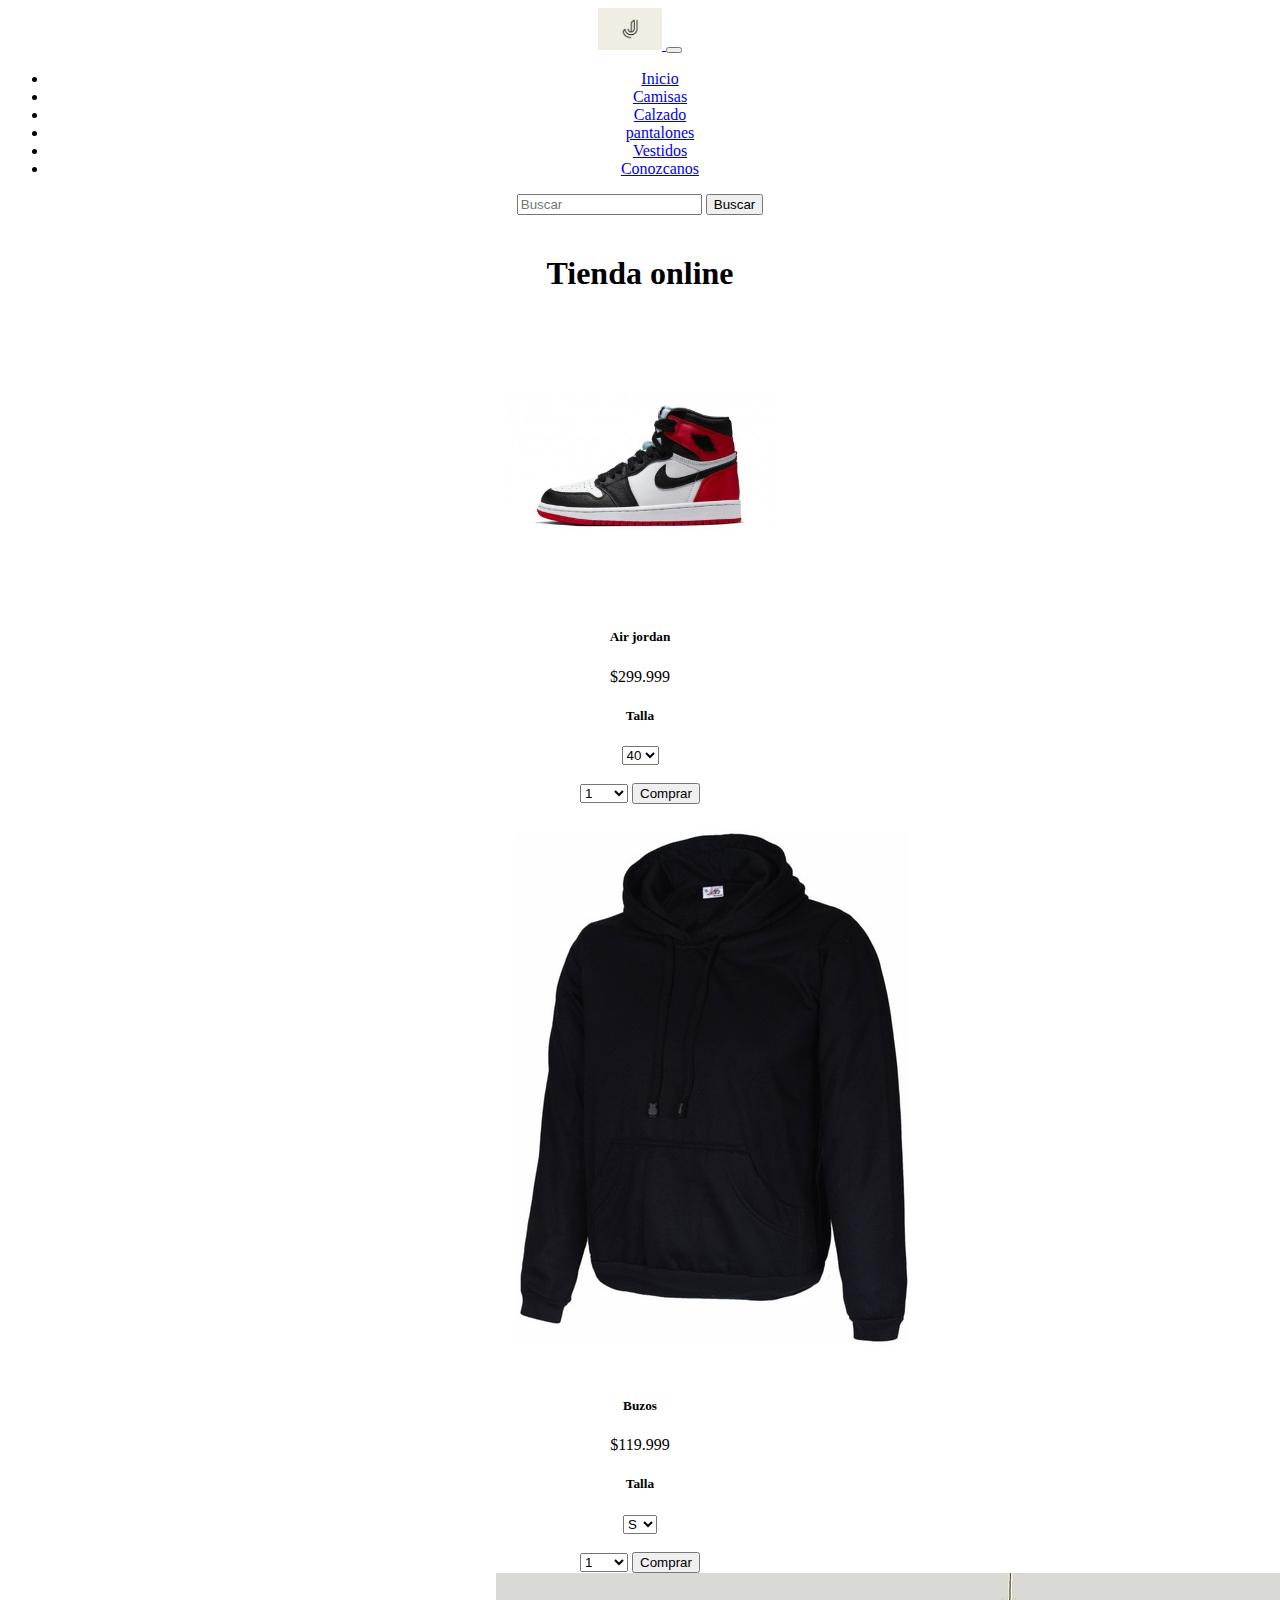
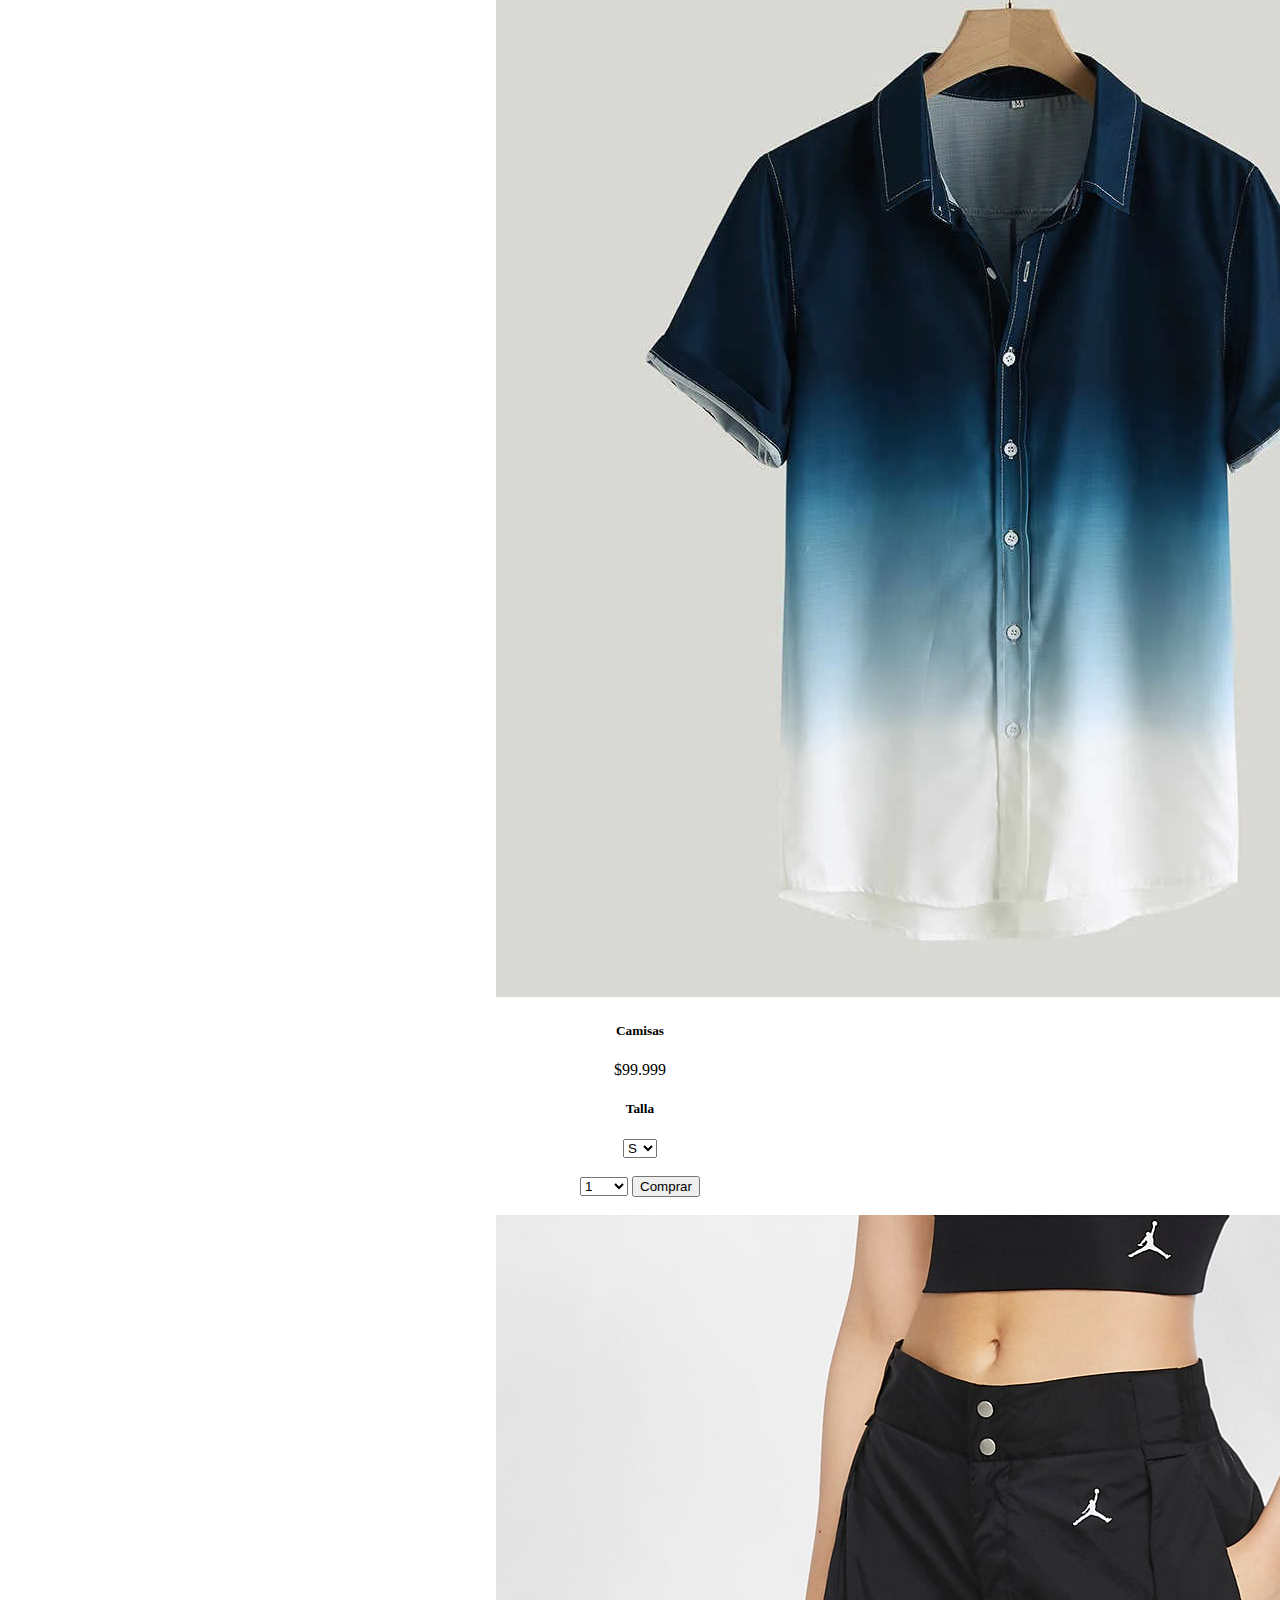
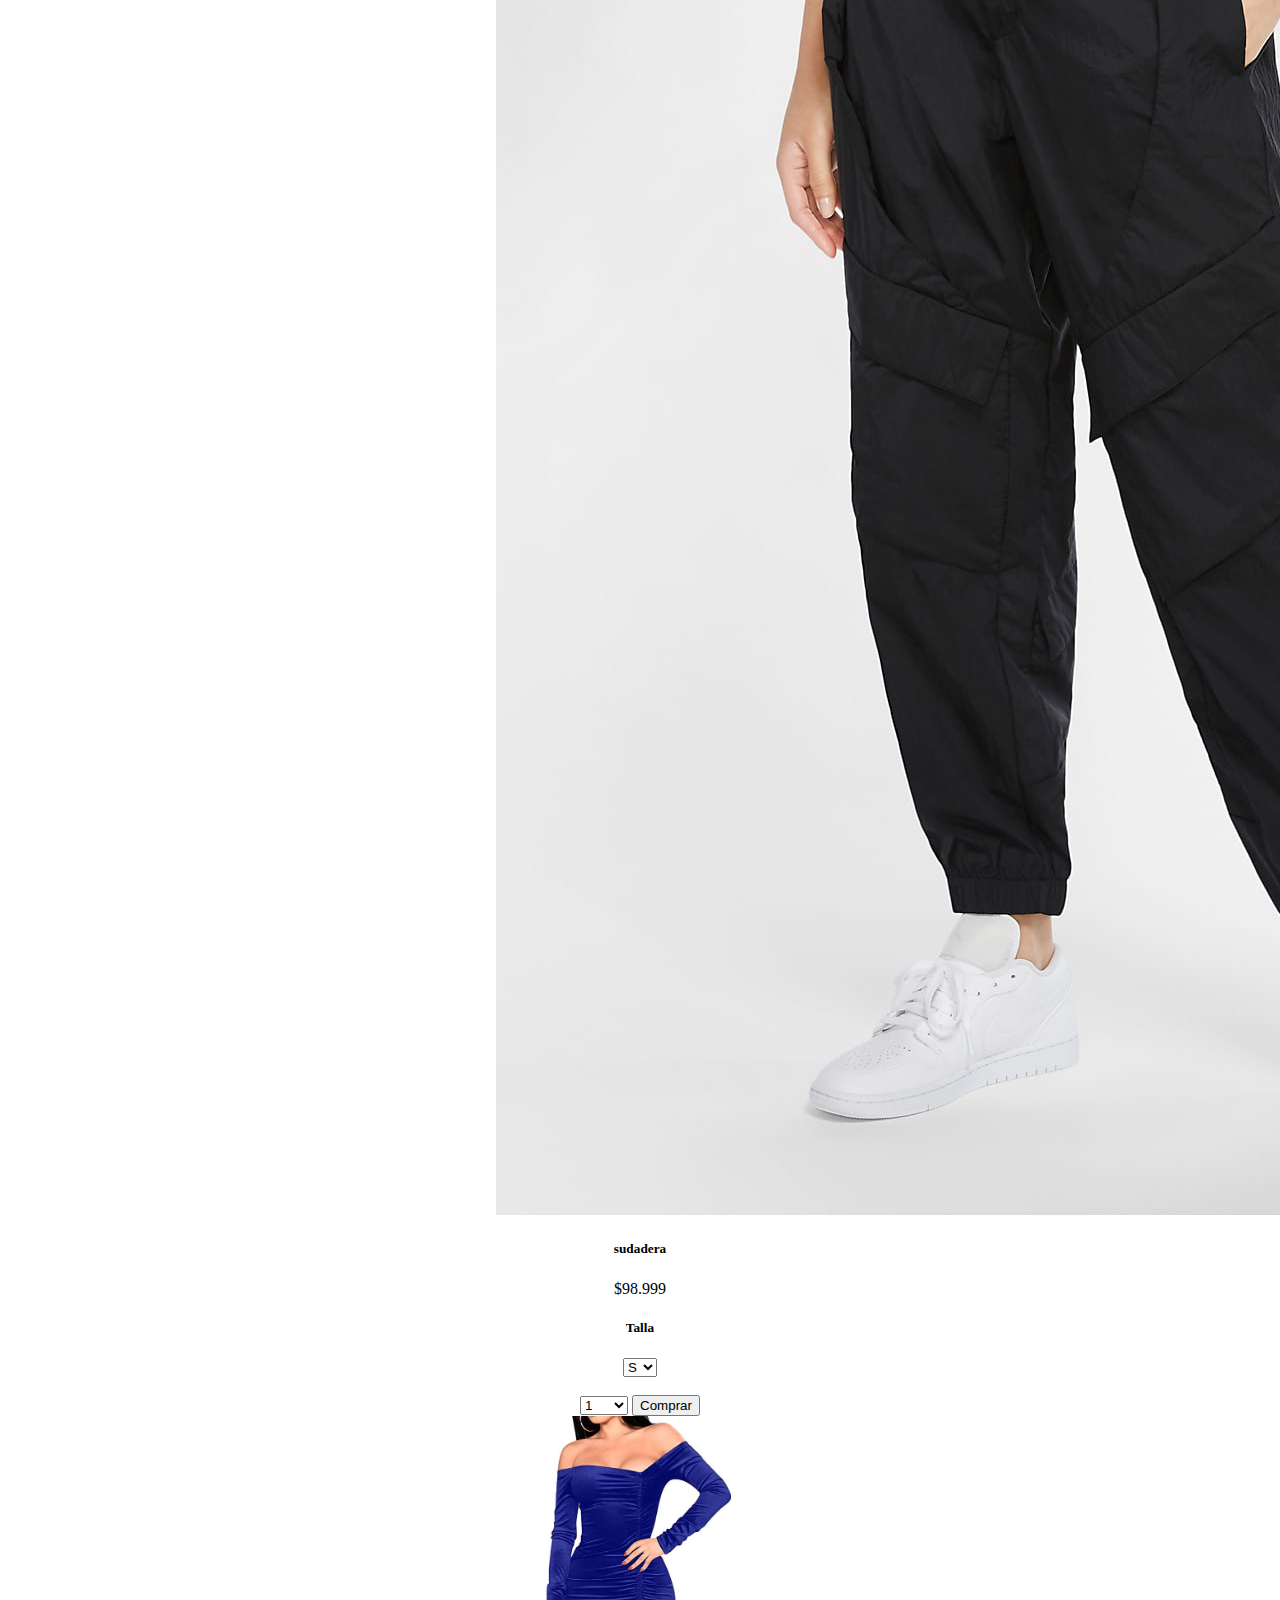
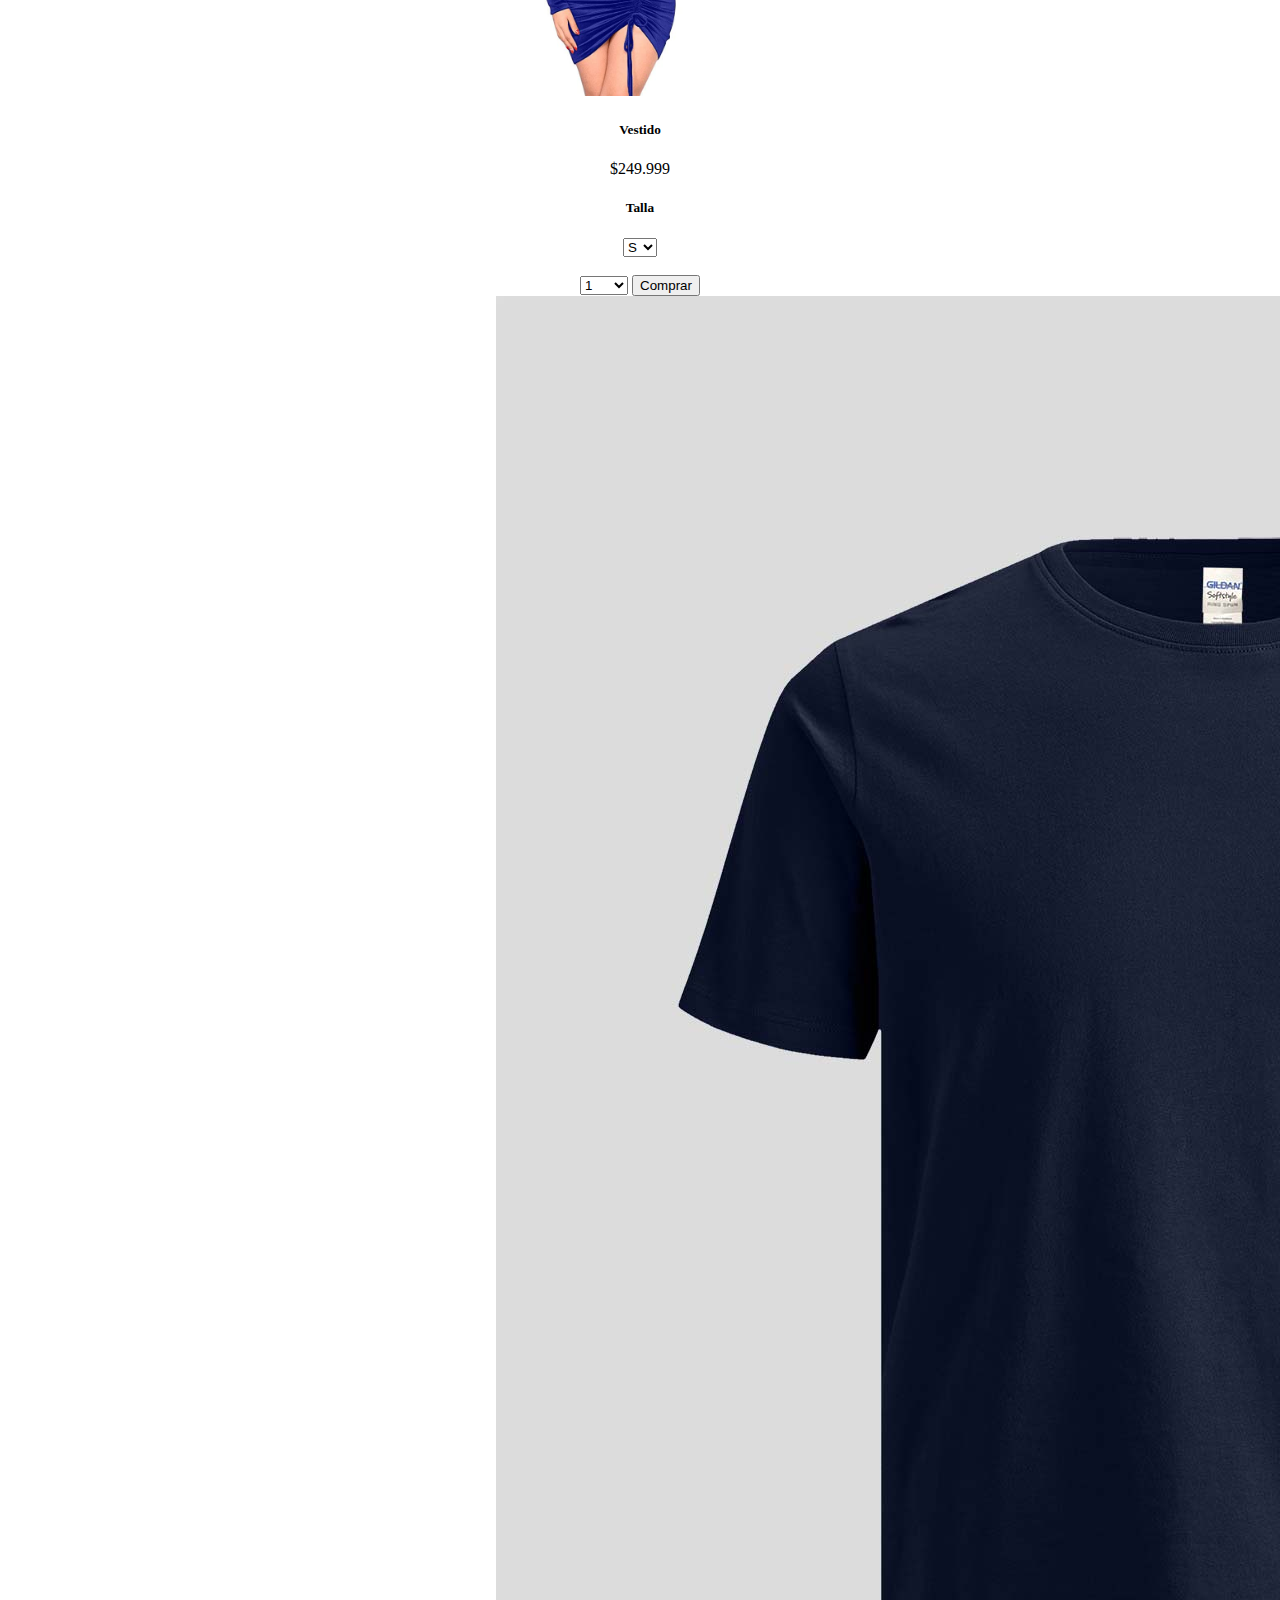
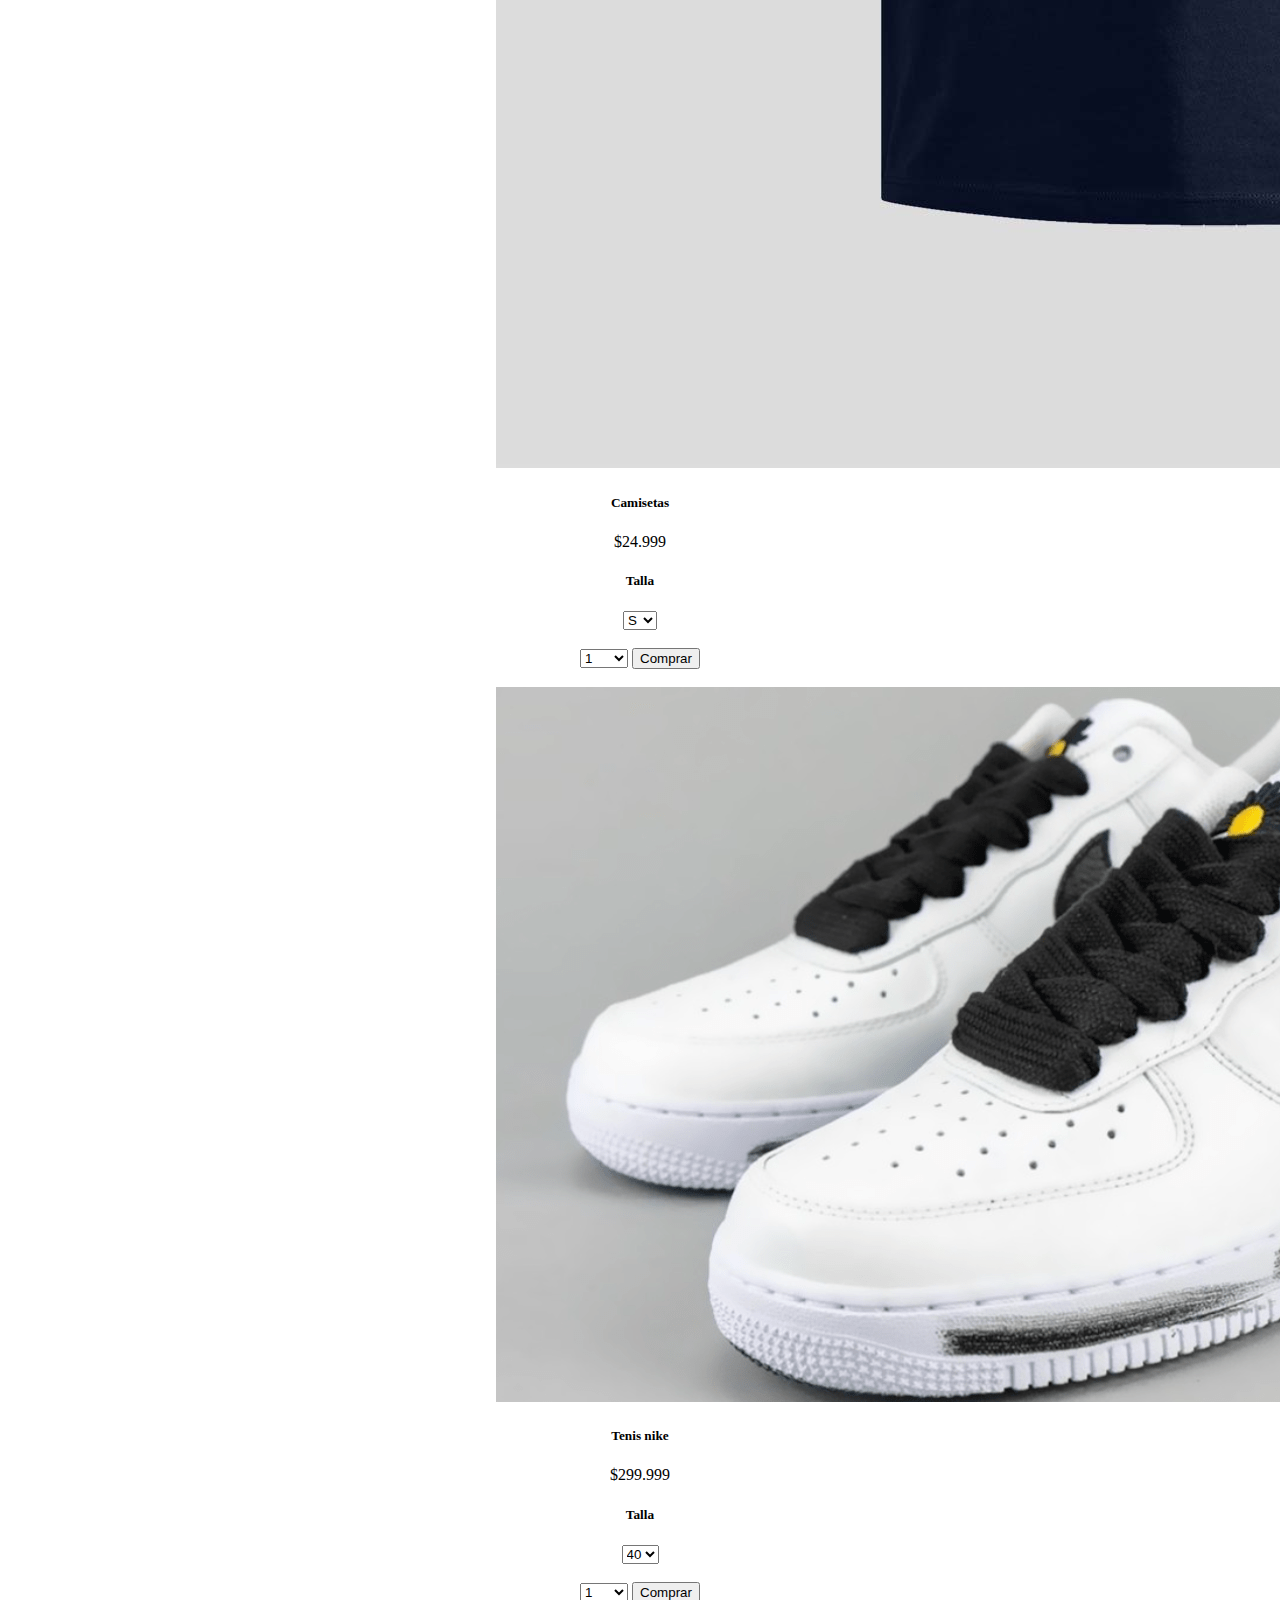
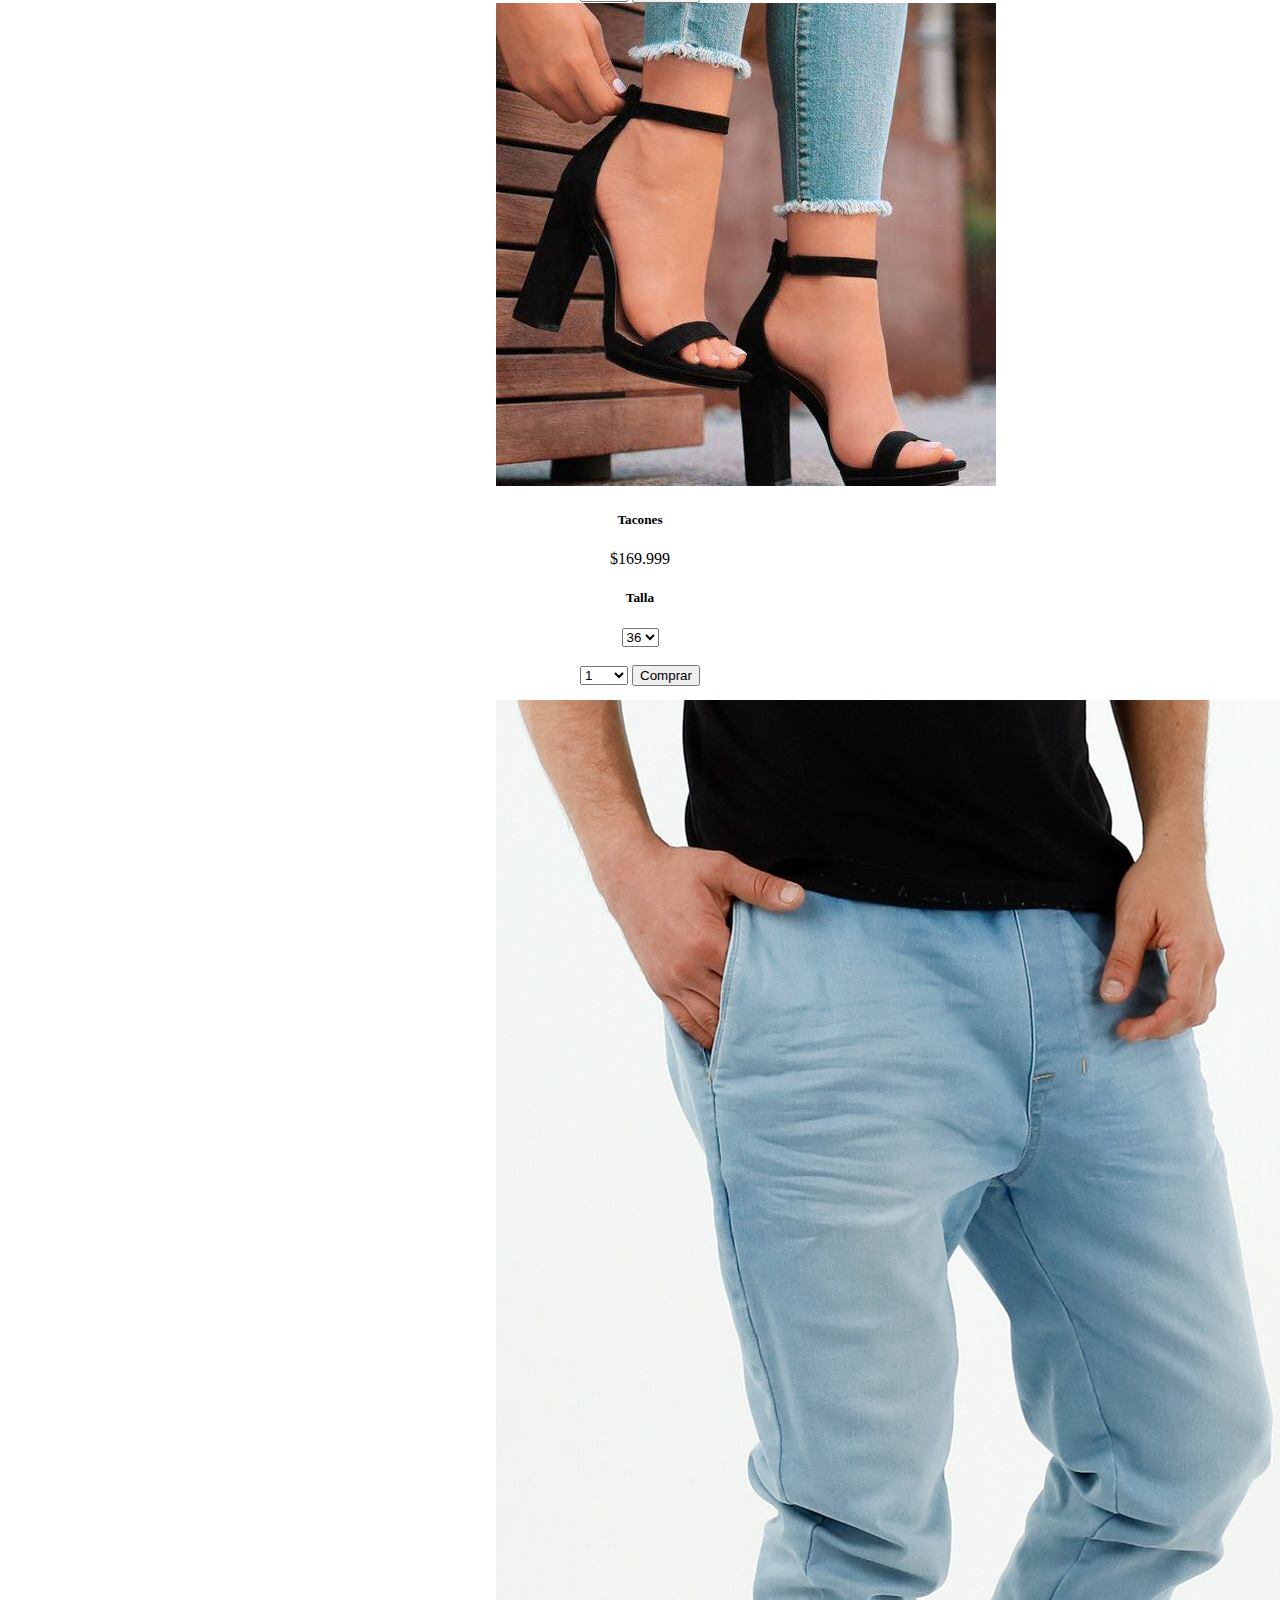
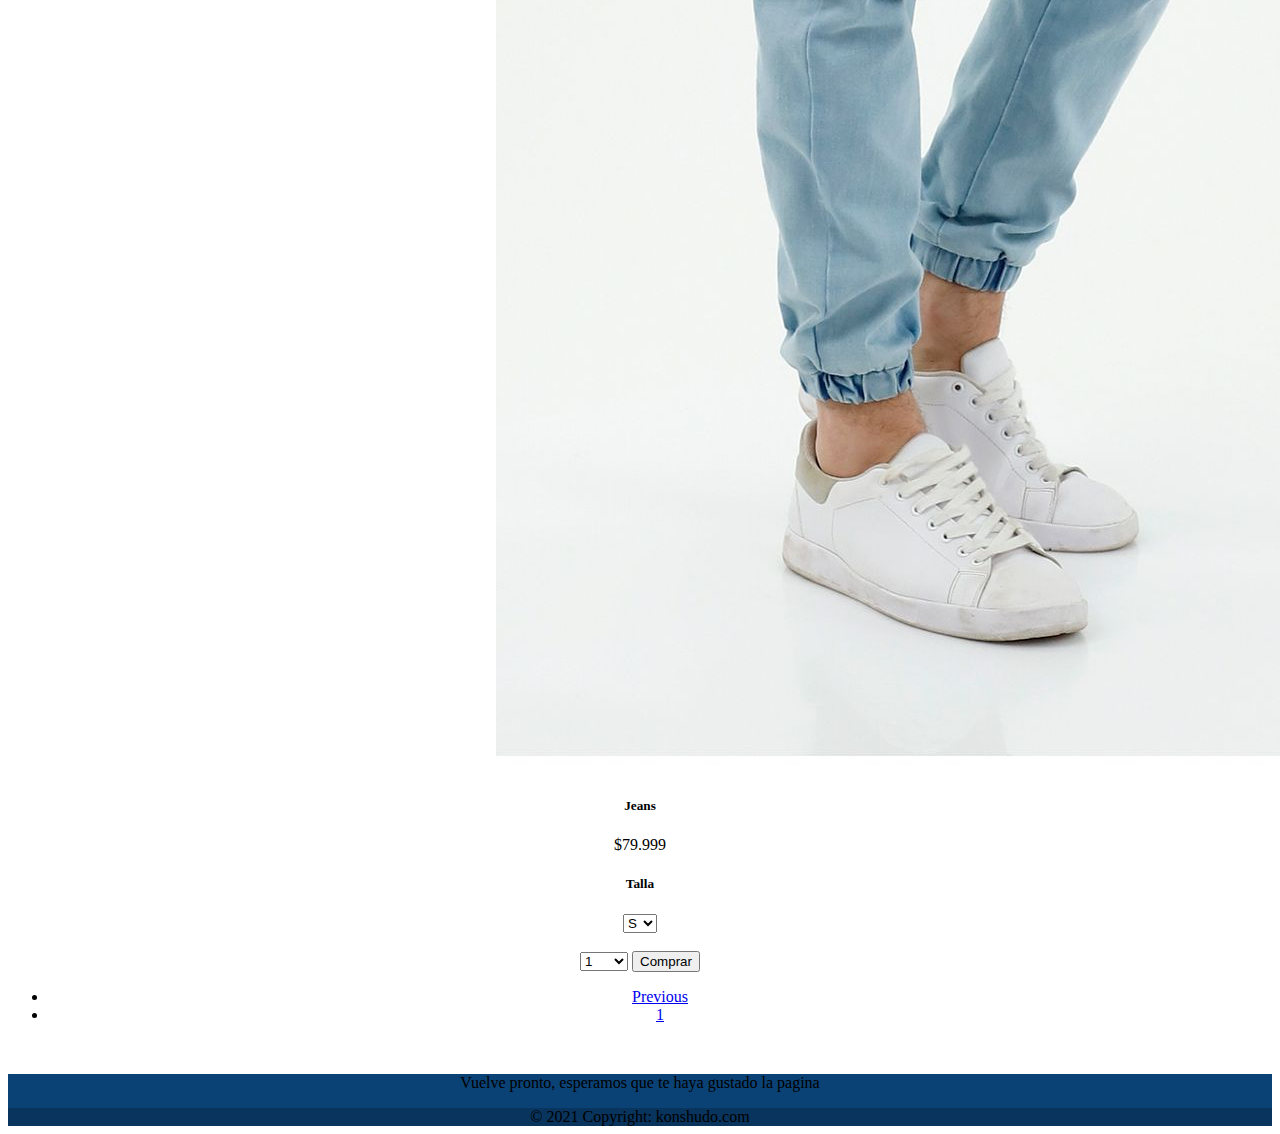
<file: index.html>
<!DOCTYPE html>
<html>
<head>
	<title>Proyecto Juan Reyes</title>
	<meta charset="utf-8">
	<link href="https://cdn.jsdelivr.net/npm/bootstrap@5.0.1/dist/css/bootstrap.min.css" rel="stylesheet" integrity="sha384-+0n0xVW2eSR5OomGNYDnhzAbDsOXxcvSN1TPprVMTNDbiYZCxYbOOl7+AMvyTG2x" crossorigin="anonymous">
	<link rel="stylesheet" type="text/css" href="CSS/style1.css">
</head>

<body style="background-color: #FFFFFF">
	<center>
                    <!-- ------------------------Menu--------------------- -->

		<nav class="navbar navbar-expand-lg navbar-dark bg-dark" class="menu">
  			<div class="container-fluid">
    			<a class="navbar-brand" href="index.html">
         <img src="images/logo.jpg" style="width: 4rem;" style="height: 3rem;">   
          </a>
    			<button class="navbar-toggler" type="button" data-bs-toggle="collapse" data-bs-target="#navbarSupportedContent" aria-controls="navbarSupportedContent" aria-expanded="false" aria-label="Toggle navigation">
      				<span class="navbar-toggler-icon"></span>
    			</button>
    			<div class="collapse navbar-collapse" id="navbarSupportedContent">
      				<ul class="navbar-nav me-auto mb-2 mb-lg-0">
        				<li class="nav-item">
          					<a class="nav-link active" aria-current="page" href="index.html">Inicio</a>
        				</li>
                <li class="nav-item">
                    <a class="nav-link active" aria-current="page" href="pages/camisas.html">Camisas</a>
                </li>
                <li class="nav-item">
                    <a class="nav-link active" aria-current="page" href="pages/calzado.html">Calzado</a>
                </li>
                <li class="nav-item">
                    <a class="nav-link active" aria-current="page" href="pages/pantalones.html">pantalones</a>
                </li>
                <li class="nav-item">
                    <a class="nav-link active" aria-current="page" href="pages/vestidos.html">Vestidos</a>
                </li>
        				<li class="nav-item">
          					<a class="nav-link active" aria-current="page" href="pages/about.html" target="_blank">Conozcanos</a>
        				</li>
      				</ul>
      				<form class="d-flex">
        				<input class="form-control me-2" type="search" placeholder="Buscar" aria-label="Buscar">
        				<button class="btn btn-outline-success" type="submit">Buscar</button>
      				</form>
    			</div>
  			</div>
		</nav>
		<br>

                        <!------ Titulo de la tienda ------>

		<h1>Tienda online</h1>

		<br>

                        <!----- Catalogo de ropa ----->

<div class="container">
  <div class="row">
    <div class="col">

<form action="pages/datos.html" method="POST">

	<div class="card" style="width: 18rem;">
  		<img src="images/tenis.jpg" class="card-img-top" alt="Air jordan" style="width: 17rem">
  		<div class="card-body">

                        <!----- Tenis air jordan ----->

    		<input type="hidden" value="Air jordan" name="producto"><h5>Air jordan</h5>
    		<input type="hidden" value="299.999" name="valor"><p>$299.999</p>
    		<h5>Talla</h5><select id="talla" name="talla">
    			<option value="40">40</option>
    			<option value="41">41</option>
    			<option value="42">42</option>
    		</select><br>
    		<br>
    		<select id="unidades" name="unidades" style="width: 3rem;">
          <option value="1">1</option>
          <option value="2">2</option>
          <option value="3">3</option>
          <option value="4">4</option>
          <option value="5">5</option>
          <option value="6">6</option>
          <option value="7">7</option>
          <option value="8">8</option>
          <option value="9">9</option>
        </select>
        <input type="submit" name="Enviar" value="Comprar" class="btn btn-primary">
  		</div>
	</div>

</form>

    </div>
    <div class="col">
<form action="pages/datos.html" method="POST">
      <div class="card" style="width: 18rem;">

                        <!----- buzos ----->

        <img src="images/buz.jpg" class="card-img-top" alt="buzos">
        <div class="card-body">
          <input type="hidden" value="Buzo" name="producto"><h5>Buzos</h5>
          <input type="hidden" value="119.999" name="valor"><p>$119.999</p>
          <h5>Talla</h5><select id="talla" name="talla">
          <option value="S">S</option>
          <option value="M">M</option>
          <option value="L">L</option>
        </select><br>
        <br>
          <select id="unidades" name="unidades" style="width: 3rem;">
          <option value="1">1</option>
          <option value="2">2</option>
          <option value="3">3</option>
          <option value="4">4</option>
          <option value="5">5</option>
          <option value="6">6</option>
          <option value="7">7</option>
          <option value="8">8</option>
          <option value="9">9</option>
        </select>
        <input type="submit" name="Enviar" value="Comprar" class="btn btn-primary">
        </div>
    </div>
</form>


    </div>
    <div class="col">

<form action="pages/datos.html" method="POST">
      
    	<div class="card" style="width: 18rem;">
  			<img src="images/camisa.jpg" class="card-img-top" alt="camisa">
  			<div class="card-body">

                        <!----- camisas ----->

    			<input type="hidden" value="Camisas" name="producto"><h5>Camisas</h5>
          <input type="hidden" value="99.999" name="valor"><p>$99.999</p>
    			<h5>Talla</h5><select id="talla" name="talla">
    			<option value="S">S</option>
    			<option value="M">M</option>
    			<option value="L">L</option>
    		</select><br>
    		<br>
    			<select id="unidades" name="unidades" style="width: 3rem;">
          <option value="1">1</option>
          <option value="2">2</option>
          <option value="3">3</option>
          <option value="4">4</option>
          <option value="5">5</option>
          <option value="6">6</option>
          <option value="7">7</option>
          <option value="8">8</option>
          <option value="9">9</option>
        </select>
        <input type="submit" name="Enviar" value="Comprar" class="btn btn-primary">
  			</div>
		</div>
</form>
    </div>
  </div>
</div>

<br>

<div class="container">
  <div class="row">
    <div class="col">

<form action="pages/datos.html" method="POST">

	<div class="card" style="width: 18rem;">
  		<img src="images/sudadera.jpg" class="card-img-top" alt="sudadera">
  		<div class="card-body">

                        <!----- sudaderas ----->

    		<input type="hidden" value="Sudadera" name="producto"><h5>sudadera</h5>
        <input type="hidden" value="98.999" name="valor"><p>$98.999</p>
    		
        <h5>Talla</h5><select id="talla" name="talla">
    			<option value="S">S</option>
    			<option value="M">M</option>
    			<option value="L">L</option>
    		</select><br>
    		<br>
    		<select id="unidades" name="unidades" style="width: 3rem;">
          <option value="1">1</option>
          <option value="2">2</option>
          <option value="3">3</option>
          <option value="4">4</option>
          <option value="5">5</option>
          <option value="6">6</option>
          <option value="7">7</option>
          <option value="8">8</option>
          <option value="9">9</option>
        </select>
        <input type="submit" name="Enviar" value="Comprar" class="btn btn-primary">
  		</div>
	</div>
</form>

    </div>

    <div class="col">
      
<form action="pages/datos.html" method="POST">
      
    <div class="card" style="width: 18rem;">
        <img src="images/vestido.jpg" class="card-img-top" alt="vestido" style="width: 12rem">
        <div class="card-body">

                        <!----- Vestido azul ----->

          <input type="hidden" value="Vestido" name="producto"><h5>Vestido</h5>
          <input type="hidden" value="249.999" name="valor"><p>$249.999</p>
          
          <h5>Talla</h5><select id="talla" name="talla">
          <option value="S">S</option>
          <option value="M">M</option>
          <option value="L">L</option>
        </select><br>
        <br>
        <select id="unidades" name="unidades" style="width: 3rem;">
          <option value="1">1</option>
          <option value="2">2</option>
          <option value="3">3</option>
          <option value="4">4</option>
          <option value="5">5</option>
          <option value="6">6</option>
          <option value="7">7</option>
          <option value="8">8</option>
          <option value="9">9</option>
        </select>
          <input type="submit" name="Enviar" value="Comprar" class="btn btn-primary">
        </div>
    </div>
</form>

    </div>

    <div class="col">
      
<form action="pages/datos.html" method="POST">
    	<div class="card" style="width: 18rem;">
  			<img src="images/camisas.jpg" class="card-img-top" alt="camisas">
  			<div class="card-body">

                        <!----- camisetas ----->

    			<input type="hidden" value="Camisetas" name="producto"><h5>Camisetas</h5>
          <input type="hidden" value="24.999" name="valor"><p>$24.999</p>
    			<h5>Talla</h5><select id="talla" name="talla">
    			<option value="S">S</option>
    			<option value="M">M</option>
    			<option value="L">L</option>
    		</select><br>
    		<br>
    			<select id="unidades" name="unidades" style="width: 3rem;">
          <option value="1">1</option>
          <option value="2">2</option>
          <option value="3">3</option>
          <option value="4">4</option>
          <option value="5">5</option>
          <option value="6">6</option>
          <option value="7">7</option>
          <option value="8">8</option>
          <option value="9">9</option>
        </select>
        <input type="submit" name="Enviar" value="Comprar" class="btn btn-primary">
  			</div>
		</div>
</form>
    </div>
  </div>
</div>

<br>

<div class="container">
  <div class="row">
    <div class="col">

<form action="pages/datos.html" method="POST">

  <div class="card" style="width: 18rem;">
      <img src="images/tenisnike.jpg" class="card-img-top" alt="tenisnike">
      <div class="card-body">

                        <!----- Tenis nike ----->

        <input type="hidden" value="Nike" name="producto"><h5>Tenis nike </h5>
        <input type="hidden" value="299.999" name="valor"><p>$299.999</p>
        
        <h5>Talla</h5><select id="talla" name="talla">
          <option value="40">40</option>
          <option value="41">41</option>
          <option value="42">42</option>
        </select><br>
        <br>
        <select id="unidades" name="unidades" style="width: 3rem;">
          <option value="1">1</option>
          <option value="2">2</option>
          <option value="3">3</option>
          <option value="4">4</option>
          <option value="5">5</option>
          <option value="6">6</option>
          <option value="7">7</option>
          <option value="8">8</option>
          <option value="9">9</option>
        </select>
        <input type="submit" name="Enviar" value="Comprar" class="btn btn-primary">
      </div>
  </div>
</form>

    </div>

    <div class="col">
      
<form action="pages/datos.html" method="POST">
      <div class="card" style="width: 18rem;">
        <img src="images/tacones.jpg" class="card-img-top" alt="tacones">
        <div class="card-body">

                        <!----- tacones ----->

          <input type="hidden" value="Tacones" name="producto"><h5>Tacones</h5>
          <input type="hidden" value="169.999" name="valor"><p>$169.999</p>
          <h5>Talla</h5><select id="talla" name="talla">
          <option value="36">36</option>
          <option value="37">37</option>
          <option value="38">38</option>
        </select><br>
        <br>
          <select id="unidades" name="unidades" style="width: 3rem;">
          <option value="1">1</option>
          <option value="2">2</option>
          <option value="3">3</option>
          <option value="4">4</option>
          <option value="5">5</option>
          <option value="6">6</option>
          <option value="7">7</option>
          <option value="8">8</option>
          <option value="9">9</option>
        </select>
        <input type="submit" name="Enviar" value="Comprar" class="btn btn-primary">
        </div>
    </div>
</form>

    </div>

    <div class="col">
      
<form action="pages/datos.html" method="POST">
      <div class="card" style="width: 18rem;">
        <img src="images/pan.jpg" class="card-img-top" alt="jeans">
        <div class="card-body">

                        <!----- Jeans para hombre ----->

          <input type="hidden" value="Jeans" name="producto"><h5>Jeans</h5>
          <input type="hidden" value="79.999" name="valor"><p>$79.999</p>
          <h5>Talla</h5><select id="talla" name="talla">
          <option value="S">S</option>
          <option value="M">M</option>
          <option value="L">L</option>
        </select><br>
        <br>
          <select id="unidades" name="unidades" style="width: 3rem;">
          <option value="1">1</option>
          <option value="2">2</option>
          <option value="3">3</option>
          <option value="4">4</option>
          <option value="5">5</option>
          <option value="6">6</option>
          <option value="7">7</option>
          <option value="8">8</option>
          <option value="9">9</option>
        </select>
        <input type="submit" name="Enviar" value="Comprar" class="btn btn-primary">
        </div>
    </div>
</form>
    </div>
  </div>
</div>


                        <!----- Paginacion ----->

		<nav aria-label="Page navigation example">
  			<ul class="pagination justify-content-center">
    			<li class="page-item disabled">
      				<a class="page-link" href="#" tabindex="-1" aria-disabled="true">Previous</a>
    			</li>
    			<li class="page-item"><a class="page-link" href="#">1</a></li>
    			<!-- <li class="page-item"><a class="page-link" href="#">2</a></li>
    			<li class="page-item"><a class="page-link" href="#">3</a></li>
    			<li class="page-item">
      				<a class="page-link" href="#">Next</a> -->
    			</li>
  			</ul>
		</nav>

		<br>

                        <!----- footer ----->

<section class="">
  <!-- Footer -->
  <footer class="text-center text-white" style="background-color: #0a4275;">
    <!-- Grid container -->
    <div class="container p-4 pb-0">
      <!-- Section: CTA -->
      <section class="">
        <p class="d-flex justify-content-center align-items-center">
          <span class="me-3">Vuelve pronto, esperamos que te haya gustado la pagina </span>
        </p>
      </section>
      <!-- Section: CTA -->
    </div>
    <!-- Grid container -->

    <!-- Copyright -->
    <div class="text-center p-3" style="background-color: rgba(0, 0, 0, 0.2);">
      © 2021 Copyright:
      <a class="text-white">konshudo.com</a>
    </div>
    <!-- Copyright -->
  </footer>
  <!-- Footer -->
</section>


	</center>
</body>
</html>
</file>
<file: CSS/style1.css>
.table{
	border:1px solid;
	width: 600px;
	border-collapse: separate;
	border-spacing: 0px;
}

.table td{
	border:1px solid;
	text-align: center;
}


hr{
	width: 600px;
}

.d-block-w-100{
	width: 300px;
	height: 100px;
}

.menu {
	height:80px; 
	width:100%; 
	background:#333; 
	color:white; 
	text-align:center
}

.fixed{
	position: fixed; top: 0
}
</file>
